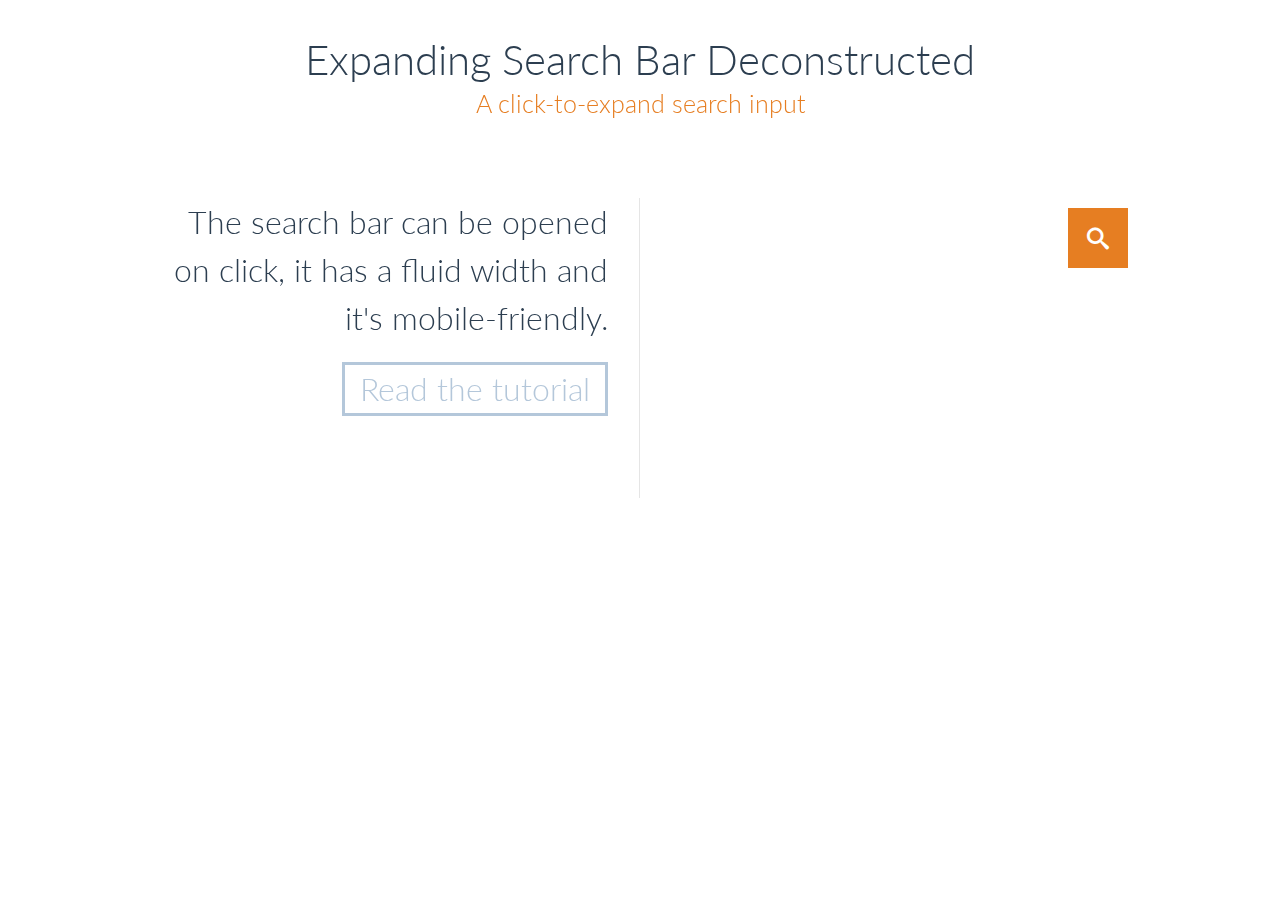
<file: apine/static/index2.html>
<!DOCTYPE html>
<html lang="en" class="no-js">
	<head>
		<meta charset="UTF-8" />
		<meta http-equiv="X-UA-Compatible" content="IE=edge,chrome=1"> 
		<meta name="viewport" content="width=device-width, initial-scale=1.0"> 
		<title>Expanding Search Bar Deconstructed</title>
		<meta name="description" content="Expanding Search Bar Deconstructed" />
		<meta name="keywords" content="transition, search, expanding, search input, sliding input, css3, javascript" />
		<meta name="author" content="Codrops" />
		<link rel="shortcut icon" href="../favicon.ico"> 
		<link rel="stylesheet" type="text/css" href="css/default.css" />
		<link rel="stylesheet" type="text/css" href="css/component.css" />
		<script src="js/modernizr.custom.js"></script>
	</head>
	<body>
		<div class="container">
			<header>
				<h1>Expanding Search Bar Deconstructed <span>A click-to-expand search input</span></h1>
			</header>
			<div class="main clearfix">
				<!-- Optional columns for small components -->
				<div class="column">
					<p>The search bar can be opened on click, it has a fluid width and it's mobile-friendly.</p>
					<p><a href="http://tympanus.net/codrops/?p=15599">Read the tutorial</a></p>
				</div>
				<div class="column">
					<div id="sb-search" class="sb-search">
						<form>
							<input class="sb-search-input" placeholder="Enter your search term..." type="text" value="" name="search" id="search">
							<input class="sb-search-submit" type="submit" value="">
							<span class="sb-icon-search"></span>
						</form>
					</div>
				</div>
			</div>
		</div><!-- /container -->
		<script src="js/classie.js"></script>
		<script src="js/uisearch.js"></script>
		<script>
			new UISearch( document.getElementById( 'sb-search' ) );
		</script>
	</body>
</html>
</file>
<file: apine/static/css/default.css>
/* General Demo Style */
@import url(http://fonts.googleapis.com/css?family=Lato:300,400,700);

@font-face {
	font-family: 'codropsicons';
	src:url('../fonts/codropsicons/codropsicons.eot');
	src:url('../fonts/codropsicons/codropsicons.eot?#iefix') format('embedded-opentype'),
		url('../fonts/codropsicons/codropsicons.woff') format('woff'),
		url('../fonts/codropsicons/codropsicons.ttf') format('truetype'),
		url('../fonts/codropsicons/codropsicons.svg#codropsicons') format('svg');
	font-weight: normal;
	font-style: normal;
}

*, *:after, *:before { -webkit-box-sizing: border-box; -moz-box-sizing: border-box; box-sizing: border-box; }
body, html { font-size: 100%; padding: 0; margin: 0;}

/* Clearfix hack by Nicolas Gallagher: http://nicolasgallagher.com/micro-clearfix-hack/ */
.clearfix:before, .clearfix:after { content: " "; display: table; }
.clearfix:after { clear: both; }

body {
	font-family: 'Lato', Calibri, Arial, sans-serif;
	color: #2c3e50;
	background: #fff;
}

td > span {
  margin-right:20px;
}

a {
	color: #b4c7da;
	text-decoration: none;
}

a:hover,
a:active {
	color: #fff;
}

/* Header Style */
.main,
.container > header {
	margin: 0 auto;
	padding: 2em;
}

.container > header {
	text-align: center;
	background: rgba(0,0,0,0);
}

.container > header h1 {
	font-size: 2.625em;
	line-height: 1.3;
	margin: 0;
	font-weight: 300;
}

.container > header span {
	display: block;
	font-size: 60%;
	color: #e67e22;
	padding: 0 0 0.6em 0.1em;
}

/* Main Content */
.main {
	max-width: 69em;
}

.column {
	float: left;
	width: 50%;
	padding: 0 2em;
	min-height: 300px;
	position: relative;
}

.column:nth-child(2) {
	box-shadow: -1px 0 0 rgba(0,0,0,0.1);
}

.column p {
	font-weight: 300;
	font-size: 2em;
	padding: 0;
	margin: 0;
	text-align: right;
	line-height: 1.5;
}

.column a {
	border: 3px solid #b4c7da;
	padding: 0 15px;
	display: inline-block;
	margin: 20px 0;
}

.column a:hover {
	border-color: #fff;
}

/* To Navigation Style */
.codrops-top {
	background: #566472;
	background: rgba(255, 255, 255, 0.2);
	text-transform: uppercase;
	width: 100%;
	font-size: 0.69em;
	line-height: 2.2;
}

.codrops-top a {
	padding: 0 1em;
	letter-spacing: 0.1em;
	color: #fff;
	display: inline-block;
}

.codrops-top a:hover {
	background: rgba(255,255,255,0.8);
	color: #2c3e50;
}

.codrops-top span.right {
	float: right;
}

.codrops-top span.right a {
	float: left;
	display: block;
}

.codrops-icon:before {
	font-family: 'codropsicons';
	margin: 0 4px;
	speak: none;
	font-style: normal;
	font-weight: normal;
	font-variant: normal;
	text-transform: none;
	line-height: 1;
	-webkit-font-smoothing: antialiased;
}

.codrops-icon-drop:before {
	content: "\e001";
}

.codrops-icon-prev:before {
	content: "\e004";
}

@media screen and (max-width: 46.0625em) {
	.column {
		width: 100%;
		min-width: auto;
		min-height: auto;
		padding: 1em; 
	}

	.column p {
		text-align: left;
		font-size: 1.5em;
	}

	.column:nth-child(2) {
		box-shadow: 0 -1px 0 rgba(0,0,0,0.1);
	}
}

@media screen and (max-width: 25em) {

	.codrops-icon span {
		display: none;
	}

}
</file>
<file: apine/static/css/component.css>
/* Search icon by IcoMoon, made with http://icomoon.io/app/ */
@font-face {
	font-family: 'icomoon';
	src:url('../fonts/icomoon/icomoon.eot');
	src:url('../fonts/icomoon/icomoon.eot?#iefix') format('embedded-opentype'),
		url('../fonts/icomoon/icomoon.woff') format('woff'),
		url('../fonts/icomoon/icomoon.ttf') format('truetype'),
		url('../fonts/icomoon/icomoon.svg#icomoon') format('svg');
	font-weight: normal;
	font-style: normal;
}

.sb-search {
	position: relative;
	margin-top: 10px;
	width: 0%;
	min-width: 60px;
	height: 60px;
	float: right;
	overflow: hidden;
	-webkit-transition: width 0.3s;
	-moz-transition: width 0.3s;
	transition: width 0.3s;
	-webkit-backface-visibility: hidden;
}

.sb-search-input {
	position: absolute;
	top: 0;
	right: 0;
	border: none;
	outline: none;
	background: #fff;
	width: 100%;
	height: 60px;
	margin: 0;
	z-index: 10;
	padding: 20px 65px 20px 20px;
	font-family: inherit;
	font-size: 20px;
	color: #2c3e50;
}

.sb-search-input::-webkit-input-placeholder {
	color: #efb480;
}

.sb-search-input:-moz-placeholder {
	color: #efb480;
}

.sb-search-input::-moz-placeholder {
	color: #efb480;
}

.sb-search-input:-ms-input-placeholder {
	color: #efb480;
}

.sb-icon-search,
.sb-search-submit  {
	width: 60px;
	height: 60px;
	display: block;
	position: absolute;
	right: 0;
	top: 0;
	padding: 0;
	margin: 0;
	line-height: 60px;
	text-align: center;
	cursor: pointer;
}

.sb-search-submit {
	background: #fff; /* IE needs this */
	-ms-filter: "progid:DXImageTransform.Microsoft.Alpha(Opacity=0)"; /* IE 8 */
    filter: alpha(opacity=0); /* IE 5-7 */
    opacity: 0;
	color: transparent;
	border: none;
	outline: none;
	z-index: -1;
}

.sb-icon-search {
	color: #fff;
	background: #e67e22;
	z-index: 90;
	font-size: 22px;
	font-family: 'icomoon';
	speak: none;
	font-style: normal;
	font-weight: normal;
	font-variant: normal;
	text-transform: none;
	-webkit-font-smoothing: antialiased;
  -o-transition:.5s;
  -ms-transition:.5s;
  -moz-transition:.5s;
  -webkit-transition:.5s;
  /* ...and now for the proper property */
  transition:.5s;
}

.sb-icon-search:before {
	content: "\e000";
}

/* Open state */
.sb-search.sb-search-open,
.no-js .sb-search {
	width: 100%;
}

.sb-search.sb-search-open .sb-icon-search,
.no-js .sb-search .sb-icon-search {
	background: #da6d0d;
	color: #fff;
	z-index: 11;
}

.sb-search.sb-search-open .sb-search-submit,
.no-js .sb-search .sb-search-submit {
	z-index: 90;
}
</file>
